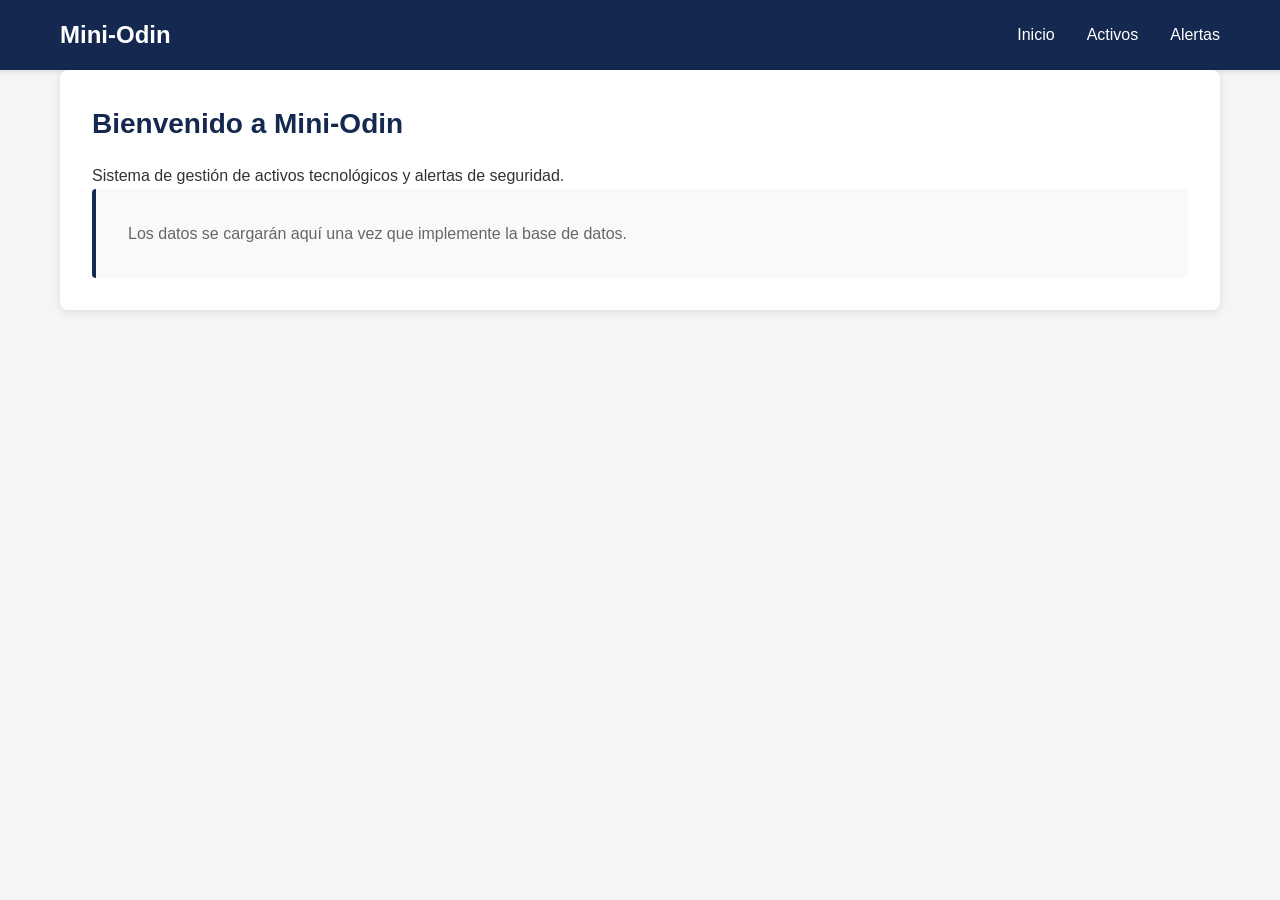
<file: frontend/index.html>
<!DOCTYPE html>
<html lang="es">
<head>
    <meta charset="UTF-8">
    <meta name="viewport" content="width=device-width, initial-scale=1.0">
    <title>Mini-Odin - Panel Resumen</title>
    <link rel="stylesheet" href="css/estilos.css">
</head>
<body>
    <nav class="navbar">
        <div class="container">
            <h1 class="logo">Mini-Odin</h1>
            <ul class="nav-links">
                <li><a href="/">Inicio</a></li>
                <li><a href="/activos">Activos</a></li>
                <li><a href="/alertas">Alertas</a></li>
            </ul>
        </div>
    </nav>

    <main class="container">
        <section class="welcome">
            <h2>Bienvenido a Mini-Odin</h2>
            <p>Sistema de gestión de activos tecnológicos y alertas de seguridad.</p>
            
            <div class="stats-placeholder">
                <p>Los datos se cargarán aquí una vez que implemente la base de datos.</p>
            </div>
        </section>
    </main>

    <script src="js/resumen.js"></script>
</body>
</html>
</file>
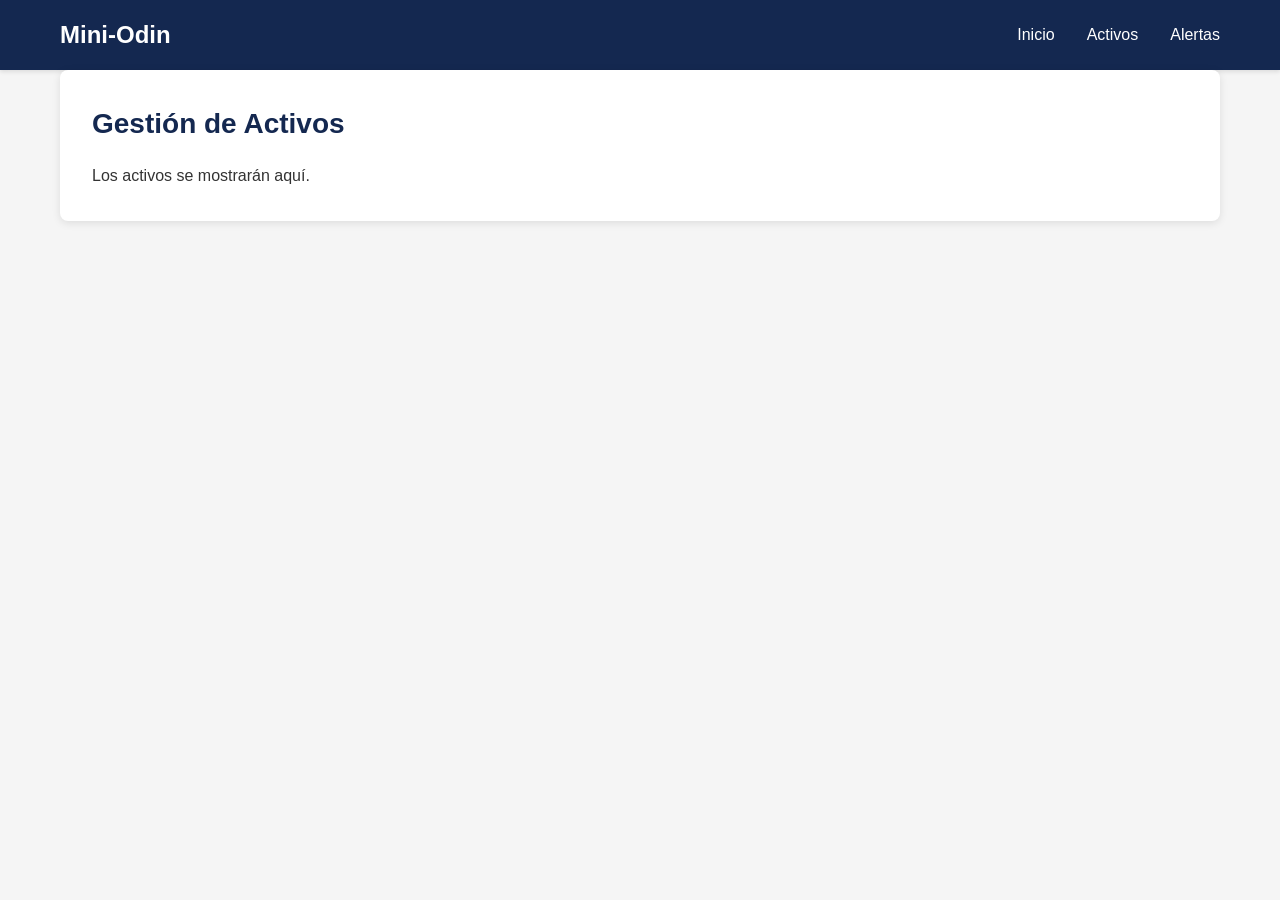
<file: frontend/activos.html>
<!DOCTYPE html>
<html lang="es">
<head>
    <meta charset="UTF-8">
    <meta name="viewport" content="width=device-width, initial-scale=1.0">
    <title>Mini-Odin - Gestión de Activos</title>
    <link rel="stylesheet" href="css/estilos.css">
</head>
<body>
    <nav class="navbar">
        <div class="container">
            <h1 class="logo">Mini-Odin</h1>
            <ul class="nav-links">
                <li><a href="/">Inicio</a></li>
                <li><a href="/activos">Activos</a></li>
                <li><a href="/alertas">Alertas</a></li>
            </ul>
        </div>
    </nav>

    <main class="container">
        <section class="activos-section">
            <h2>Gestión de Activos</h2>
            <p>Los activos se mostrarán aquí.</p>
        </section>
    </main>

    <script src="js/activos.js"></script>
</body>
</html>
</file>
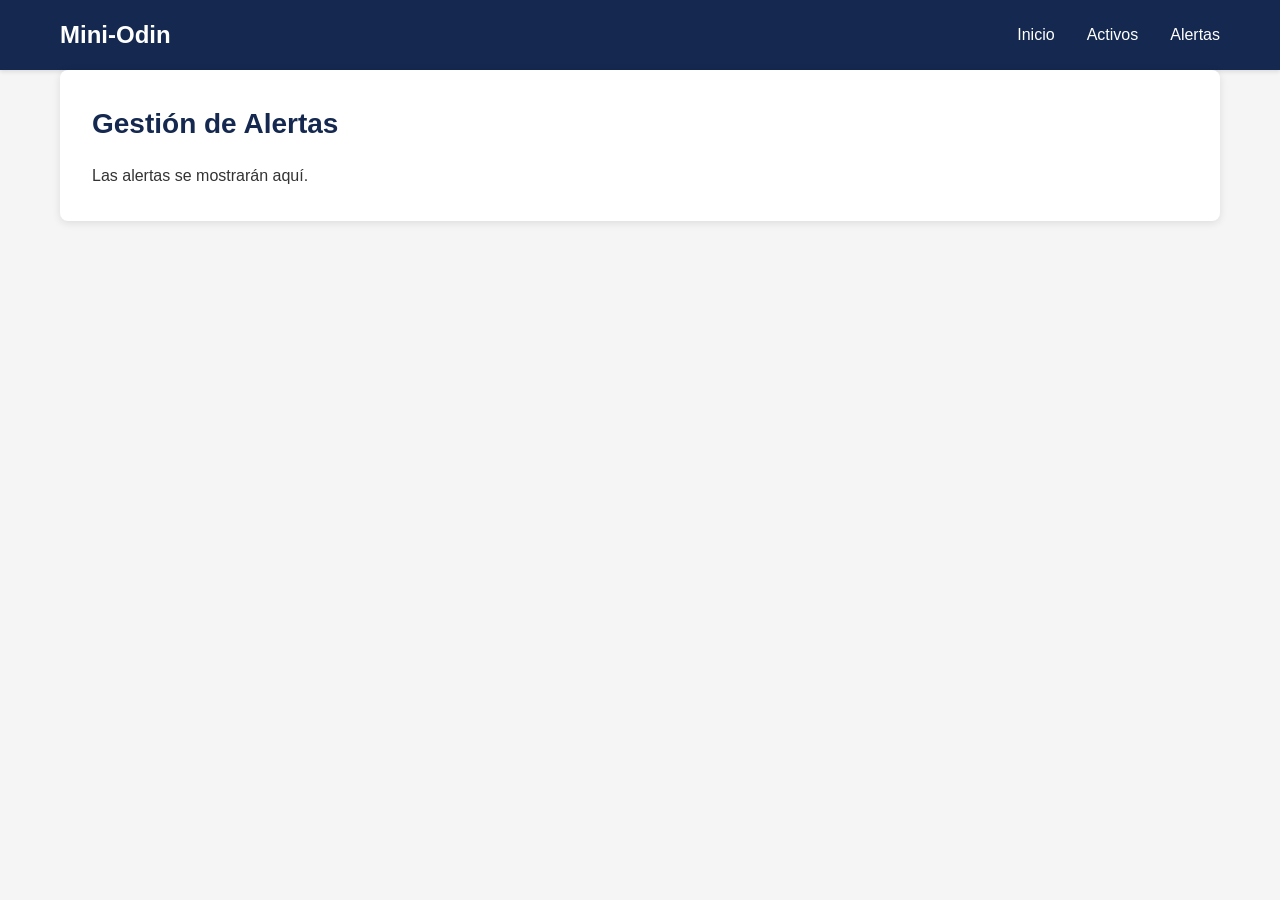
<file: frontend/alertas.html>
<!DOCTYPE html>
<html lang="es">
<head>
    <meta charset="UTF-8">
    <meta name="viewport" content="width=device-width, initial-scale=1.0">
    <title>Mini-Odin - Gestión de Alertas</title>
    <link rel="stylesheet" href="css/estilos.css">
</head>
<body>
    <nav class="navbar">
        <div class="container">
            <h1 class="logo">Mini-Odin</h1>
            <ul class="nav-links">
                <li><a href="/">Inicio</a></li>
                <li><a href="/activos">Activos</a></li>
                <li><a href="/alertas">Alertas</a></li>
            </ul>
        </div>
    </nav>

    <main class="container">
        <section class="alertas-section">
            <h2>Gestión de Alertas</h2>
            <p>Las alertas se mostrarán aquí.</p>
        </section>
    </main>

    <script src="js/alertas.js"></script>
</body>
</html>
</file>
<file: frontend/css/estilos.css>
/* ===== ESTILOS GLOBALES ===== */

* {
    margin: 0;
    padding: 0;
    box-sizing: border-box;
}

body {
    font-family: -apple-system, BlinkMacSystemFont, 'Segoe UI', Roboto, 'Helvetica Neue', Arial, sans-serif;
    background-color: #f5f5f5;
    color: #333;
    line-height: 1.6;
}

.container {
    max-width: 1200px;
    margin: 0 auto;
    padding: 0 20px;
}

/* ===== NAVBAR ===== */

.navbar {
    background-color: #142850;
    color: white;
    padding: 1rem 0;
    box-shadow: 0 2px 4px rgba(0, 0, 0, 0.1);
}

.navbar .container {
    display: flex;
    justify-content: space-between;
    align-items: center;
}

.navbar .logo {
    font-size: 1.5rem;
    font-weight: bold;
}

.navbar .nav-links {
    list-style: none;
    display: flex;
    gap: 2rem;
}

.navbar .nav-links a {
    color: white;
    text-decoration: none;
    transition: color 0.3s;
}

.navbar .nav-links a:hover {
    color: #bdd2eb;
}

/* ===== MAIN CONTENT ===== */

main {
    padding: 2rem 0;
}

section {
    background-color: white;
    padding: 2rem;
    border-radius: 8px;
    box-shadow: 0 2px 8px rgba(0, 0, 0, 0.1);
    margin-bottom: 2rem;
}

h2 {
    color: #142850;
    margin-bottom: 1rem;
    font-size: 1.75rem;
}

/* ===== PLACEHOLDER ===== */

.stats-placeholder {
    background-color: #f9f9f9;
    padding: 2rem;
    border-radius: 4px;
    border-left: 4px solid #142850;
    color: #666;
}

/* ===== RESPONSIVE ===== */

@media (max-width: 768px) {
    .navbar .container {
        flex-direction: column;
        gap: 1rem;
    }

    .navbar .nav-links {
        gap: 1rem;
    }

    .container {
        padding: 0 15px;
    }
}
</file>
